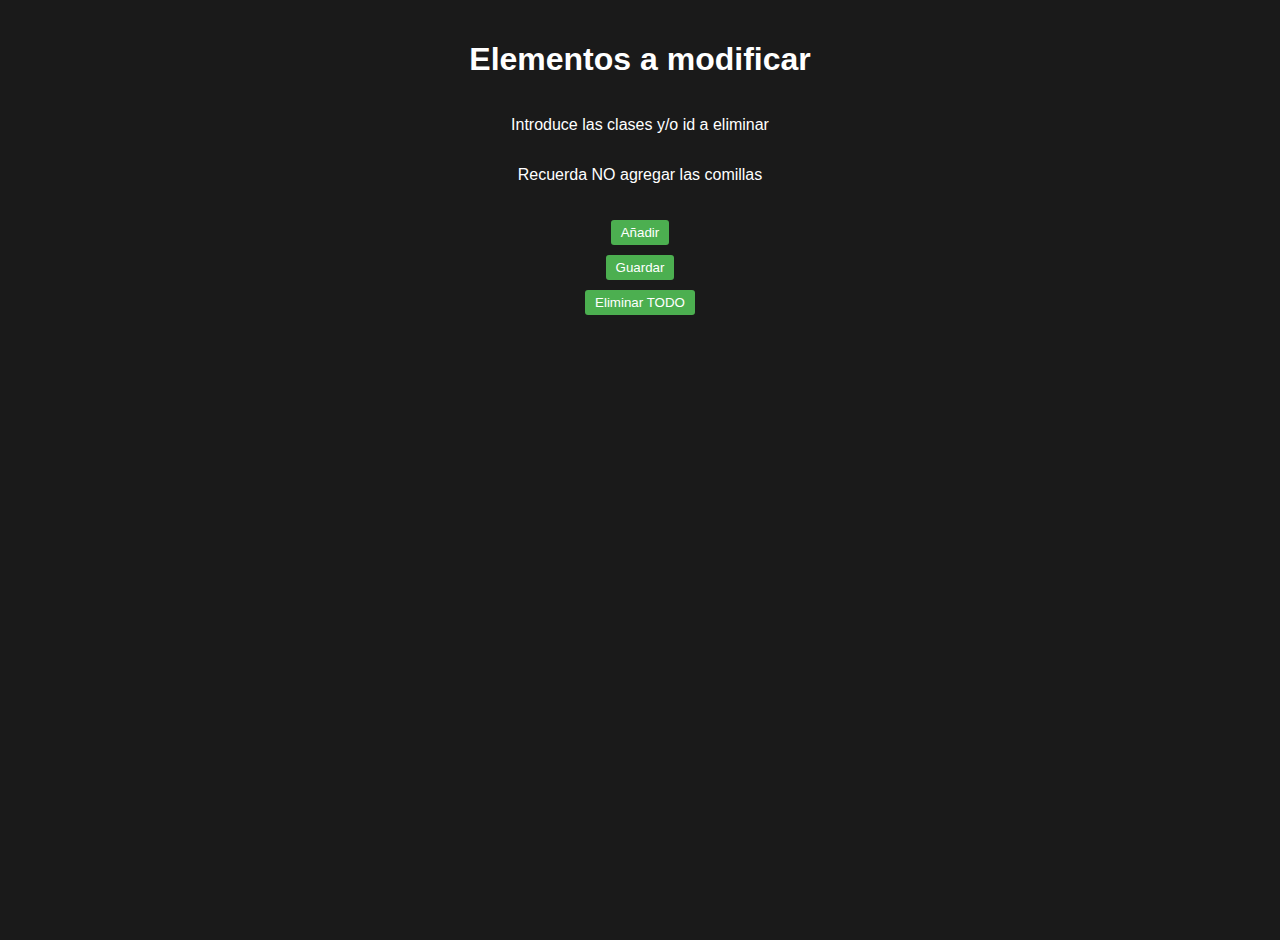
<file: CHROME_EXT/index.html>
<!DOCTYPE html>
<html lang="es">

<head>
    <meta charset="UTF-8">
    <meta name="viewport" content="width=device-width, initial-scale=1.0">
    <title>Interfaz de Variables</title>
    <link rel="stylesheet" href="styles.css">
</head>

<body>
    <h1>Elementos a modificar</h1>
    <p>Introduce las clases y/o id a eliminar</p>
    <p>Recuerda NO agregar las comillas</p>

    <div id="camposVariables">
        <!-- Campos de entrada para variables iniciales -->
        <div>
            <label for="variable1">Variable 1:</label>
            <input type="text" class="variable" value="">
        </div>
        <div>
            <label for="variable2">Variable 2:</label>
            <input type="text" class="variable" value="">
        </div>
    </div>

    <button id="add">Añadir</button>
    <button id="save">Guardar</button>
    <button id="delete">Eliminar TODO</button>

    <div id="variablesGuardadas">
        <h2>Variables Guardadas</h2>
        <!-- Mostrar variables guardadas dinámicamente -->
    </div>

    <script src="variables.js"></script>
    <script src="content.js"></script>
</body>

</html>
</file>
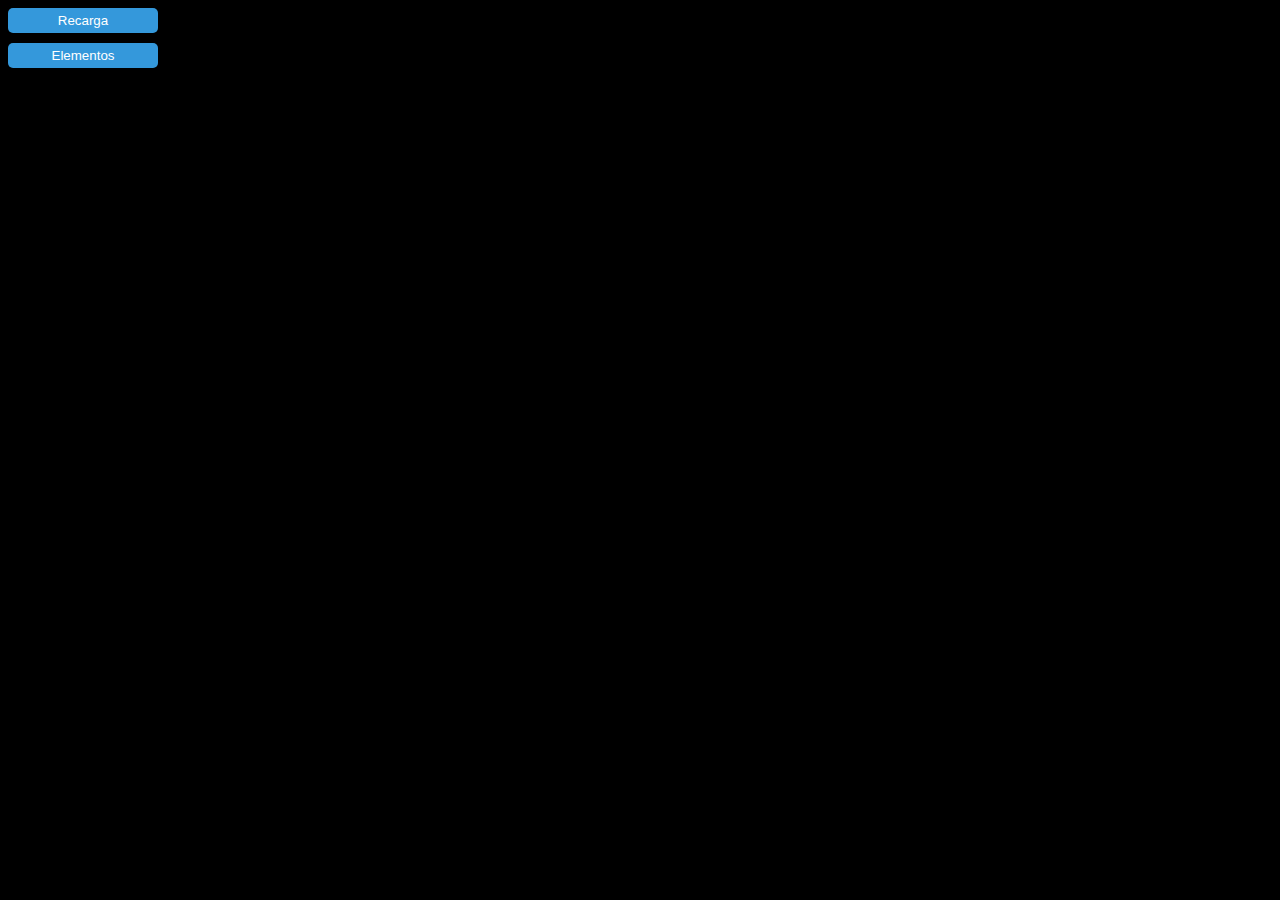
<file: CHROME_EXT/popup.html>
<!DOCTYPE html>
<html>

<head>
    <title>Mi Extensión</title>
    <link rel="stylesheet" type="text/css" href="popup.css">
</head>

<body>
    <button id="ejecutar">Recarga</button>
    <button id="abrirOtroDocumento">Elementos</button>

    <script src="popup.js"></script>
    <script src="content.js"></script>
</body>

</html>
</file>
<file: CHROME_EXT/styles.css>
body {
    font-family: Arial, sans-serif;
    margin: 20px;
    background-color: #1a1a1a; /* Fondo oscuro */
    color: white; /* Texto blanco para mayor contraste */
    display: flex;
    flex-direction: column;
    align-items: center;
    height: 100vh; /* Establece la altura al 100% de la ventana visible */
}

label {
    margin-bottom: 5px;
}

input {
    margin-bottom: 10px;
}

button {
    padding: 5px 10px;
    background-color: #4CAF50;
    color: white;
    border: none;
    border-radius: 3px;
    cursor: pointer;
    margin-top: 10px;
}

button:hover {
    background-color: #45a049;
}

#camposVariables {
    margin-bottom: 10px;
}

#variablesGuardadas {
    margin-top: 20px;
}
</file>
<file: CHROME_EXT/popup.css>
/* popup.css */
body{
    background-color: black;
}
button {
    background-color: #3498db;
    color: #fff;
    padding: 5px;
    border: none;
    border-radius: 5px;
    margin-bottom: 10px;
    cursor: pointer;
    width: 150px /* Ajusta el ancho según sea necesario */
}

button:hover {
    background-color: #2980b9;
}

/* Estilo para botones apilados como */
button + button {
    margin-top: 5px;

}

/* Agrega este estilo para mostrar el texto debajo de los botones */
button {
    display: flex;
    flex-direction: column;
    align-items: center;
}
</file>
